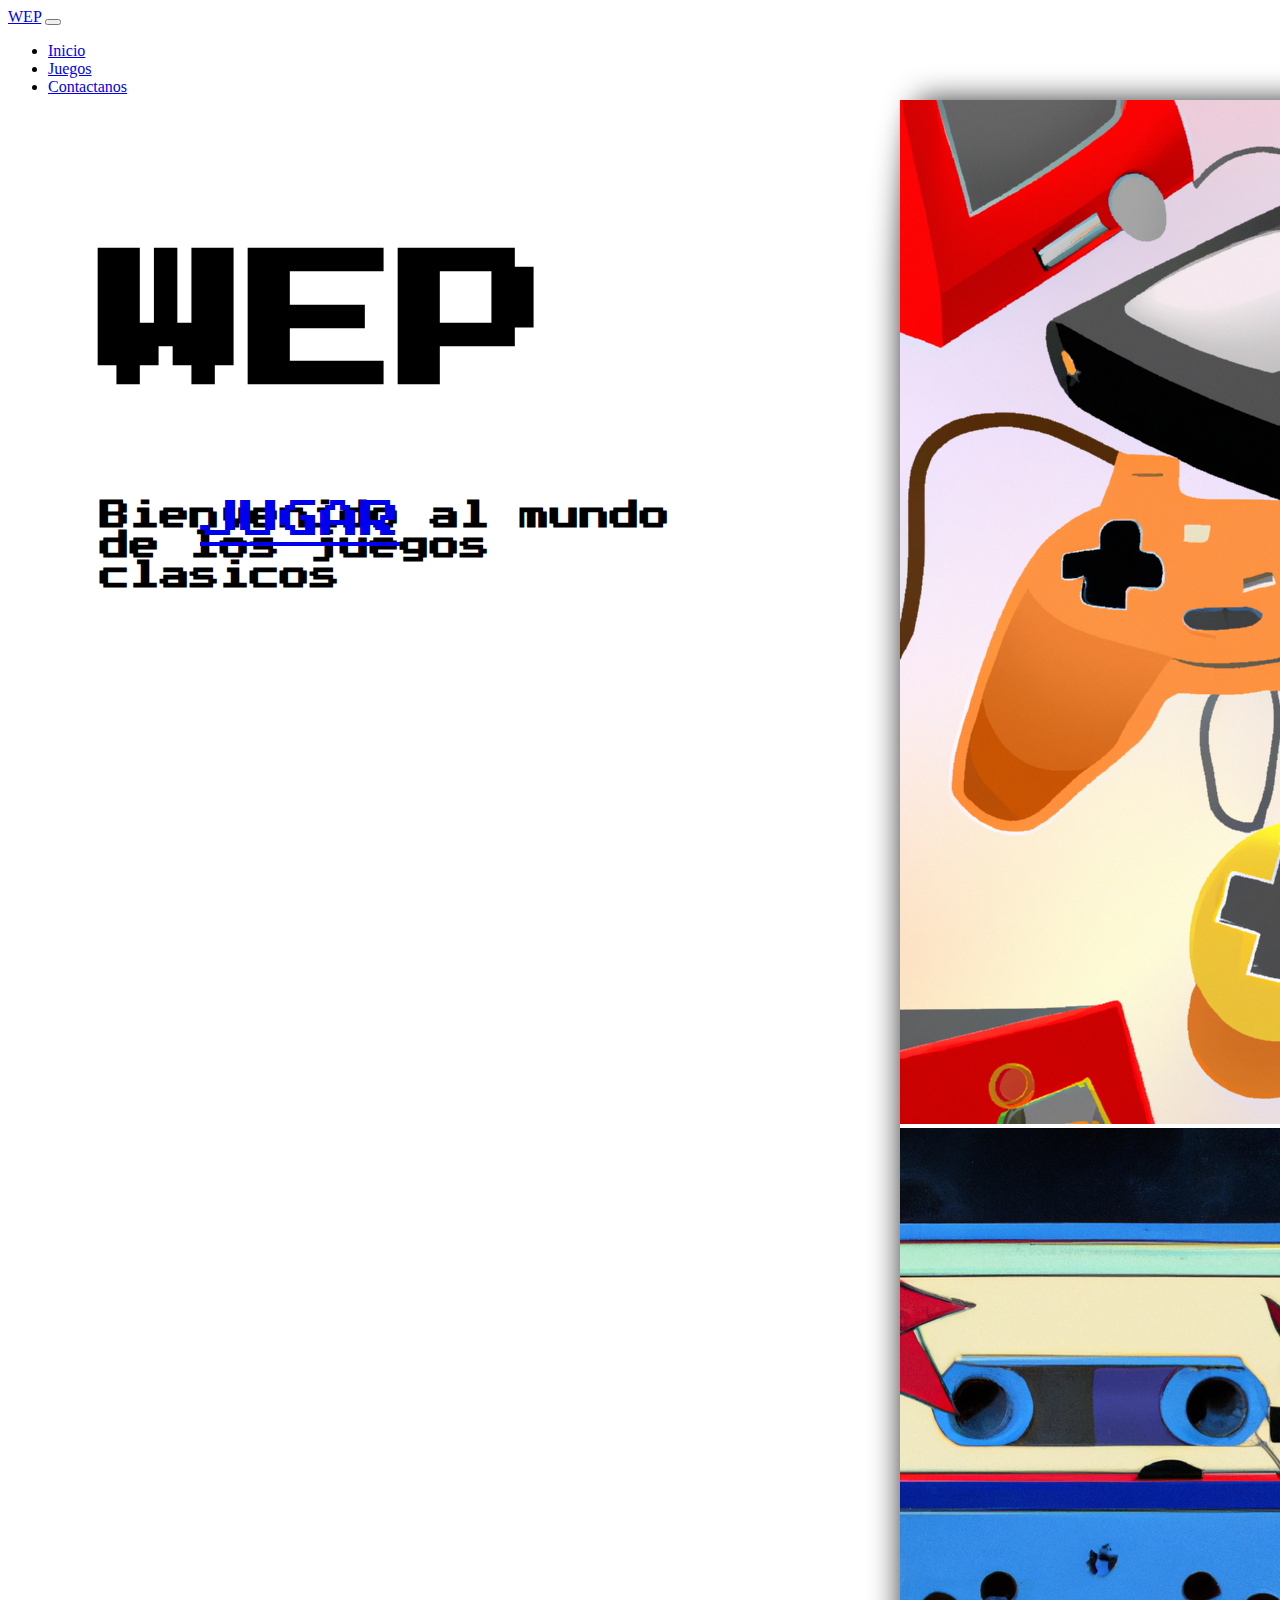
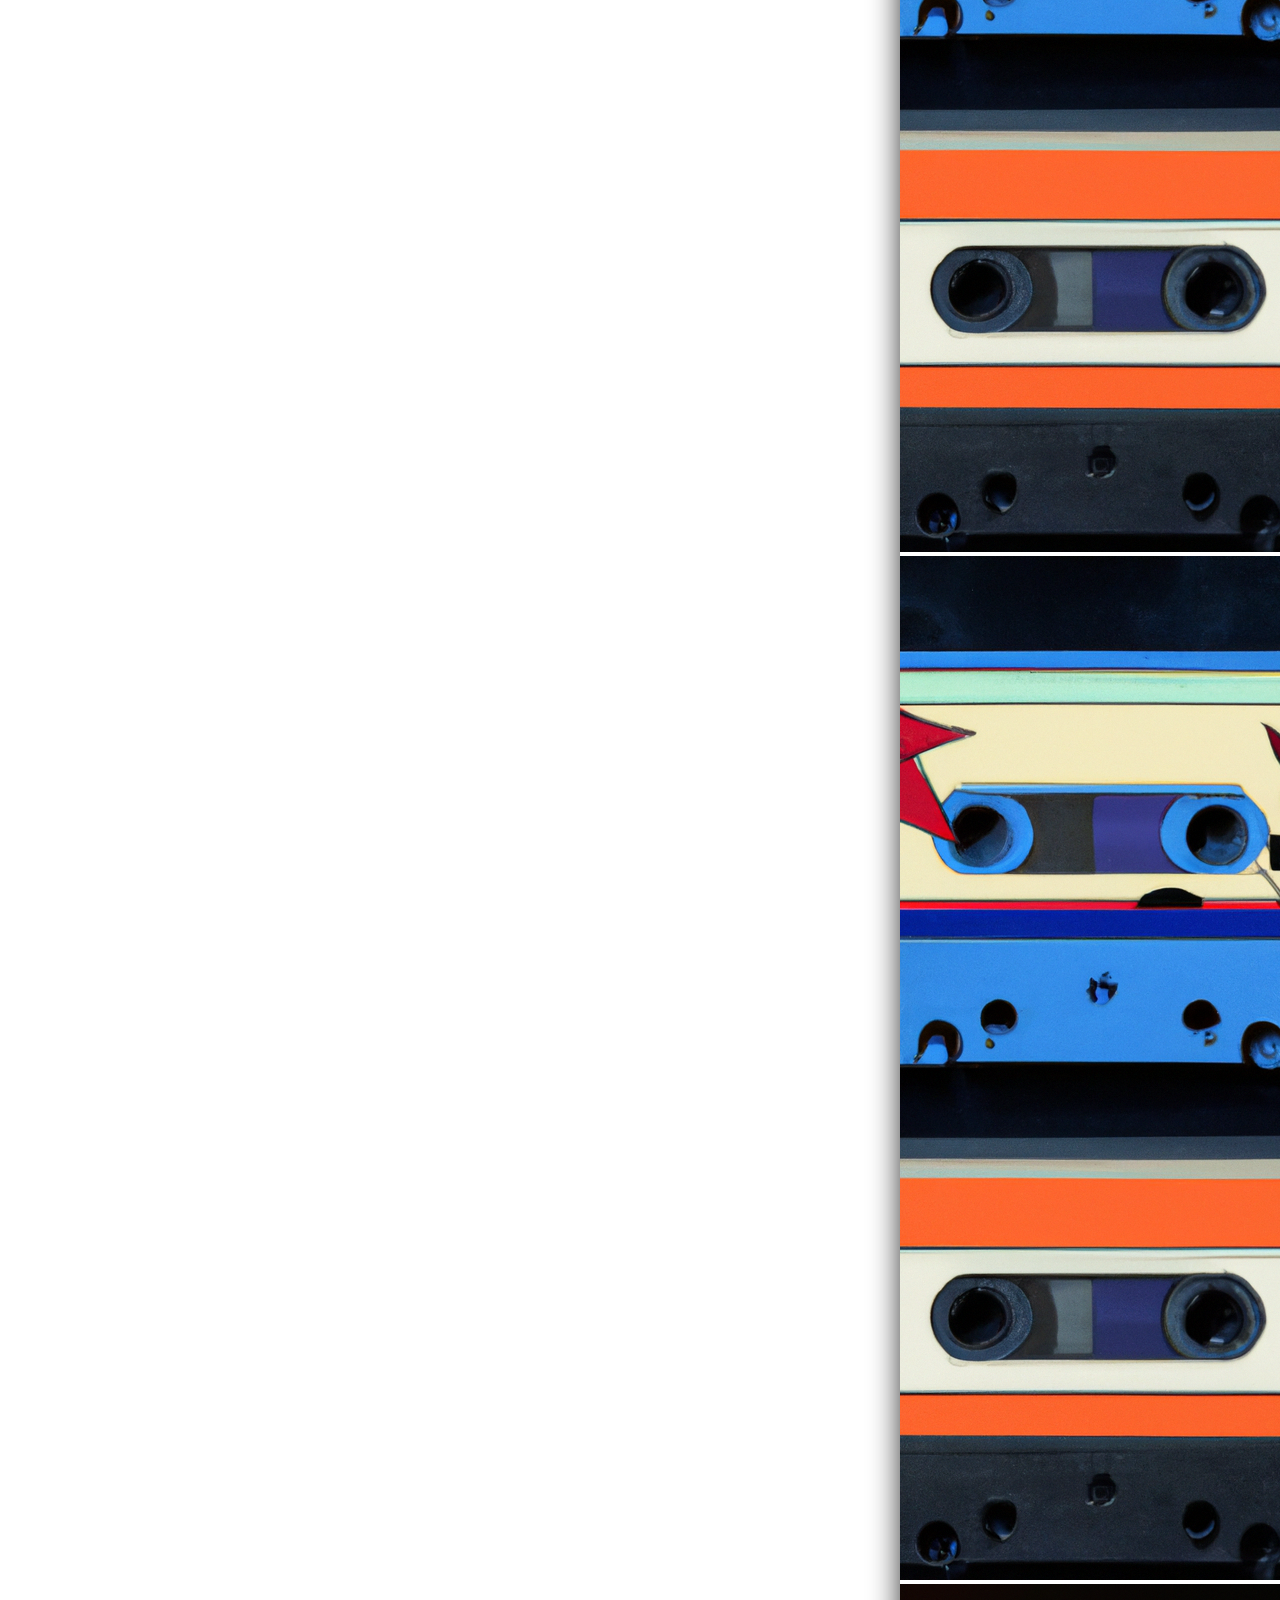
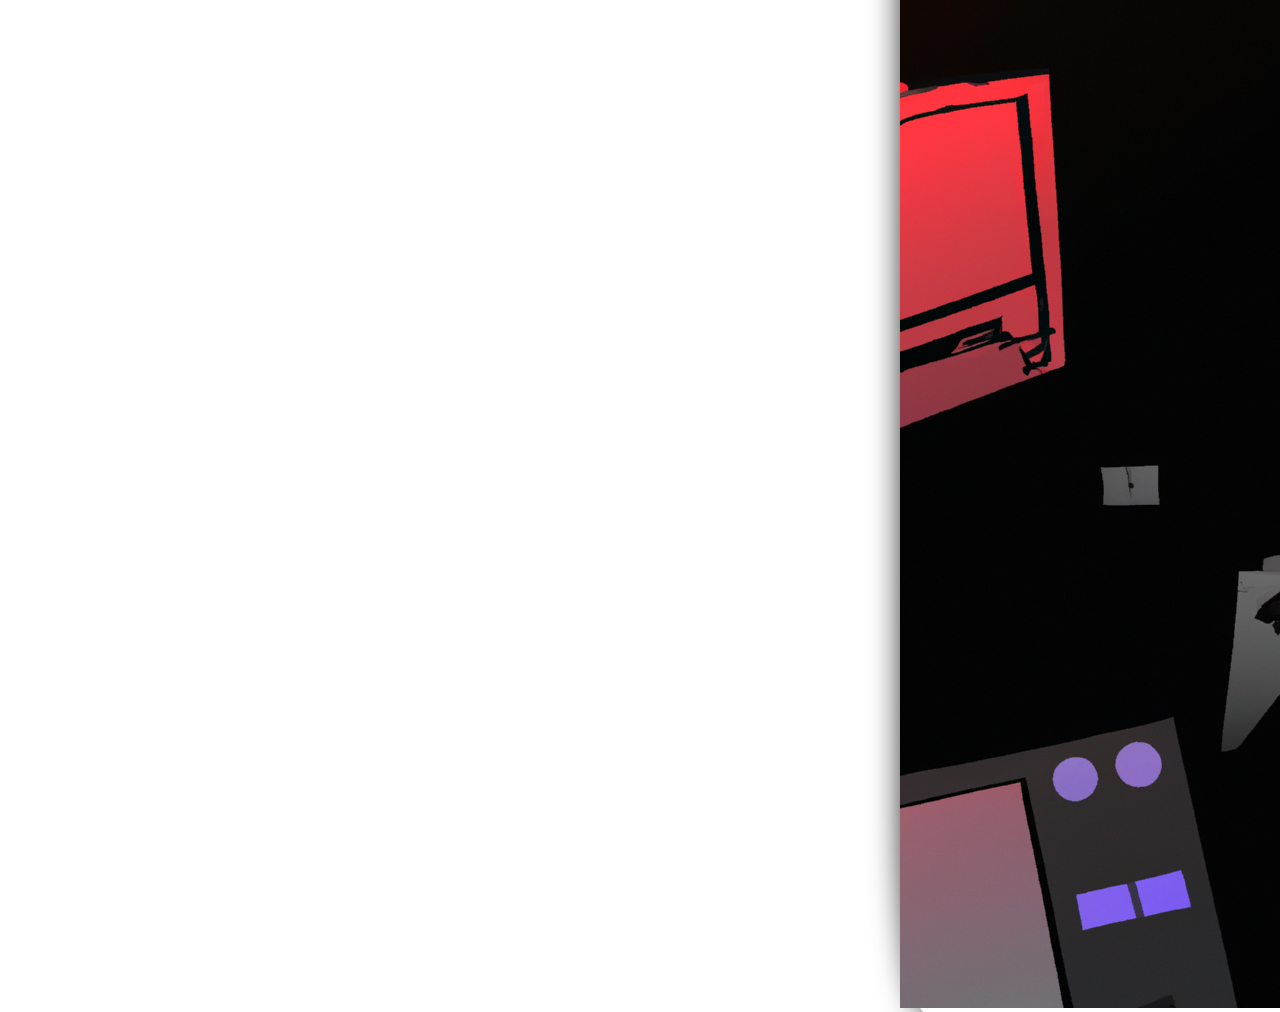
<file: index.html>
<!DOCTYPE html>
<html lang="en">
<head>
    <meta charset="utf-8">
    <meta name="viewport" content="width=device-width, initial-scale=1">
    <title>Bootstrap demo</title>
    <link rel="stylesheet" href="style.css">
    <link href="https://cdn.jsdelivr.net/npm/bootstrap@5.3.0/dist/css/bootstrap.min.css" rel="stylesheet" integrity="sha384-9ndCyUaIbzAi2FUVXJi0CjmCapSmO7SnpJef0486qhLnuZ2cdeRhO02iuK6FUUVM" crossorigin="anonymous">
    <link rel="preconnect" href="https://fonts.googleapis.com">
    <link rel="preconnect" href="https://fonts.gstatic.com" crossorigin>
    <link href="https://fonts.googleapis.com/css2?family=Press+Start+2P&display=swap" rel="stylesheet">
    <link rel="stylesheet" href="https://cdn.jsdelivr.net/npm/bootstrap-icons@1.10.5/font/bootstrap-icons.css"> 
    
</head>
<body>
    <header>
        <nav class="navbar navbar-expand-lg bg-body-tertiary" class="navbar bg-dark border-bottom border-bottom-dark" data-bs-theme="dark">
            <div class="container-fluid">
              <a class="navbar-brand" href="index.html">WEP</a>
              <button class="navbar-toggler" type="button" data-bs-toggle="collapse" data-bs-target="#navbarNav" aria-controls="navbarNav" aria-expanded="false" aria-label="Toggle navigation">
                <span class="navbar-toggler-icon"></span>
              </button>
              <div class="collapse navbar-collapse" id="navbarNav">
                <ul class="navbar-nav">
                  <li class="nav-item">
                    <a class="nav-link active" aria-current="page" href="index.html">Inicio</a>
                  </li>
                  <li class="nav-item">
                    <a class="nav-link" href="juegos.html">Juegos</a>
                  </li>
                  <li class="nav-item">
                    <a class="nav-link" href="contactanos.html">Contactanos</a>
                  </li>
                </ul>
              </div>
            </div>
        </nav>
    </header>


    
      <article class="descripcion">
        <h1>WEP</h1>
        <h2>Bienvenido al mundo de los juegos clasicos</h2>
        <a href="juegos.html" class="btn btn-dark boton-jugar" >JUGAR</a>
      </article>

      <section class="logo">
        <div id="carouselExampleSlidesOnly" class="carousel slide" data-bs-ride="carousel">
          <div class="carousel-inner cuadrado">
            <div class="carousel-item active">
              <img src="images/img2.png" class="d-block w-100" alt="img1">
            </div>
            <div class="carousel-item">
              <img src="images/img1.png" class="d-block w-100" alt="img2">
            </div>
            <div class="carousel-item">
              <img src="images/img3.png" class="d-block w-100" alt="img3">
            </div>
            <div class="carousel-item">
              <img src="images/img4.png" class="d-block w-100" alt="img4">
            </div>
          </div>
        </div>
      </section>
      

<script src="script.js"></script>
<script src="https://cdn.jsdelivr.net/npm/bootstrap@5.3.0/dist/js/bootstrap.bundle.min.js" integrity="sha384-geWF76RCwLtnZ8qwWowPQNguL3RmwHVBC9FhGdlKrxdiJJigb/j/68SIy3Te4Bkz" crossorigin="anonymous"></script
</body>
</html>
</file>
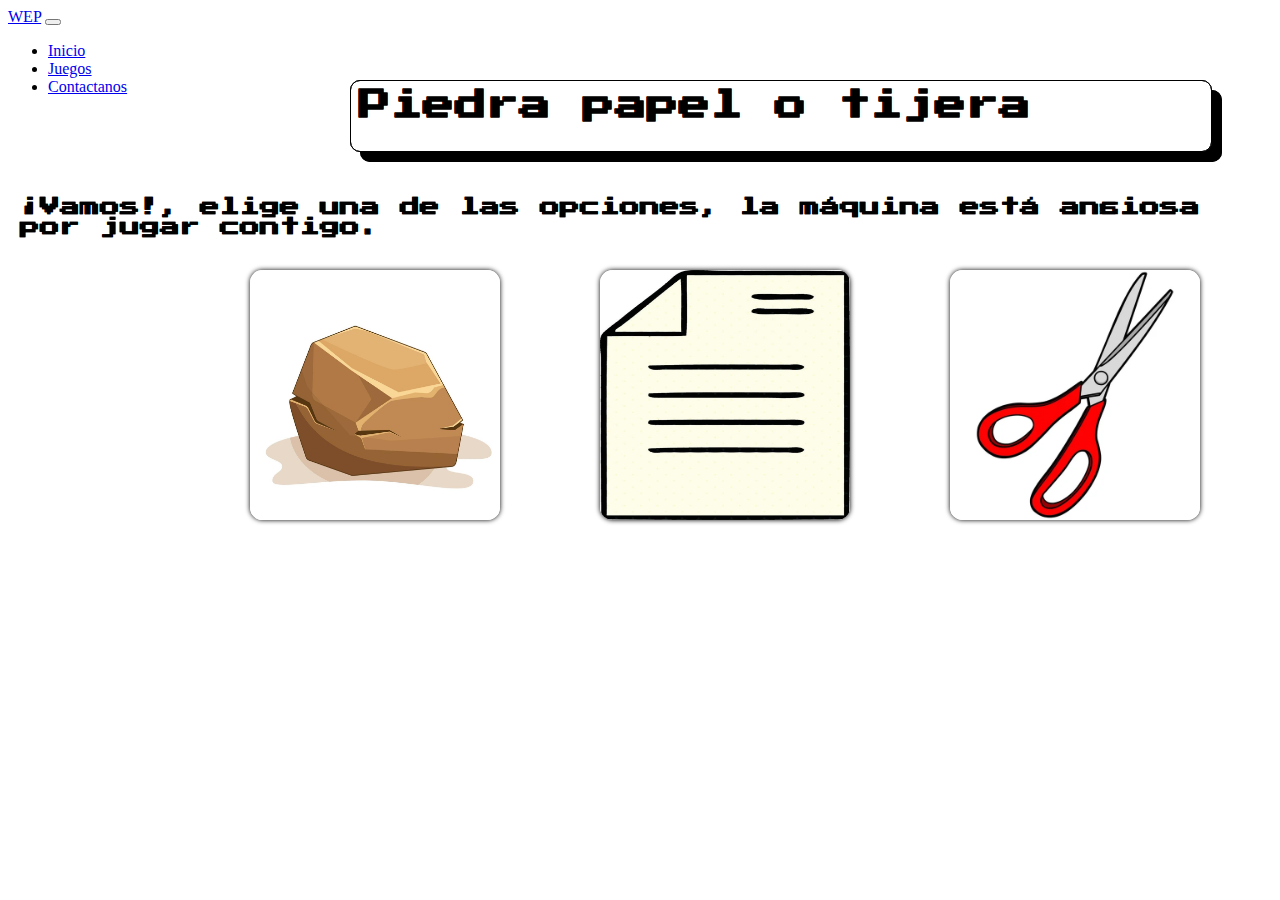
<file: juego-1.html>
<!DOCTYPE html>
<html lang="en">
<head>
    <meta charset="utf-8">
    <meta name="viewport" content="width=device-width, initial-scale=1">
    <title>Bootstrap demo</title>
    <link rel="stylesheet" href="style.css">
    <link href="https://cdn.jsdelivr.net/npm/bootstrap@5.3.0/dist/css/bootstrap.min.css" rel="stylesheet" integrity="sha384-9ndCyUaIbzAi2FUVXJi0CjmCapSmO7SnpJef0486qhLnuZ2cdeRhO02iuK6FUUVM" crossorigin="anonymous">
    <link rel="preconnect" href="https://fonts.googleapis.com">
    <link rel="preconnect" href="https://fonts.gstatic.com" crossorigin>
    <link href="https://fonts.googleapis.com/css2?family=Press+Start+2P&display=swap" rel="stylesheet">
    <link rel="stylesheet" href="https://cdn.jsdelivr.net/npm/bootstrap-icons@1.10.5/font/bootstrap-icons.css"> 
</head>
<body>
    <header>
        <nav class="navbar navbar-expand-lg bg-body-tertiary" class="navbar bg-dark border-bottom border-bottom-dark" data-bs-theme="dark">
            <div class="container-fluid">
              <a class="navbar-brand" href="index.html">WEP</a>
              <button class="navbar-toggler" type="button" data-bs-toggle="collapse" data-bs-target="#navbarNav" aria-controls="navbarNav" aria-expanded="false" aria-label="Toggle navigation">
                <span class="navbar-toggler-icon"></span>
              </button>
              <div class="collapse navbar-collapse" id="navbarNav">
                <ul class="navbar-nav">
                  <li class="nav-item">
                    <a class="nav-link active" aria-current="page" href="index.html">Inicio</a>
                  </li>
                  <li class="nav-item">
                    <a class="nav-link" href="juegos.html">Juegos</a>
                  </li>
                  <li class="nav-item">
                    <a class="nav-link" href="contactanos.html">Contactanos</a>
                  </li>
                </ul>
              </div>
            </div>
        </nav>
    </header>

    <article class="titulo-juego-1">
        <h1>Piedra papel o tijera</h1>
    </article>
    <article class="indicaciones-juego-1">
        <h2>¡Vamos!, elige una de las opciones, la máquina esta anciosa por jugar contigo.</h2>
    </article>
    

  <article class="titulo-juego-1">
      <h1>Piedra papel o tijera</h1>
  </article>
  <article class="indicaciones-juego-1">
      <h2>¡Vamos!, elige una de las opciones, la máquina está ansiosa por jugar contigo.</h2>
  </article>

  <div id="opcion-1">
      <img class="opcion" src="images/piedra.jpg" alt="Piedra" data-option="piedra">
  </div>
  <div id="opcion-2">
      <img class="opcion" src="images/papel.jpg" alt="Papel" data-option="papel">
  </div>
  <div id="opcion-3">
      <img class="opcion" src="images/tijera.jpg" alt="Tijera" data-option="tijera">
  </div>

  <article class="mensaje">
    <div id="mensaje-jugador"></div>
    <div id="mensaje-maquina"></div>
    <div id="resultado"></div>
  </article>
  
  














<script src="script.js"></script>
<script src="https://cdn.jsdelivr.net/npm/bootstrap@5.3.0/dist/js/bootstrap.bundle.min.js" integrity="sha384-geWF76RCwLtnZ8qwWowPQNguL3RmwHVBC9FhGdlKrxdiJJigb/j/68SIy3Te4Bkz" crossorigin="anonymous"></script
</body>
</html>
</file>
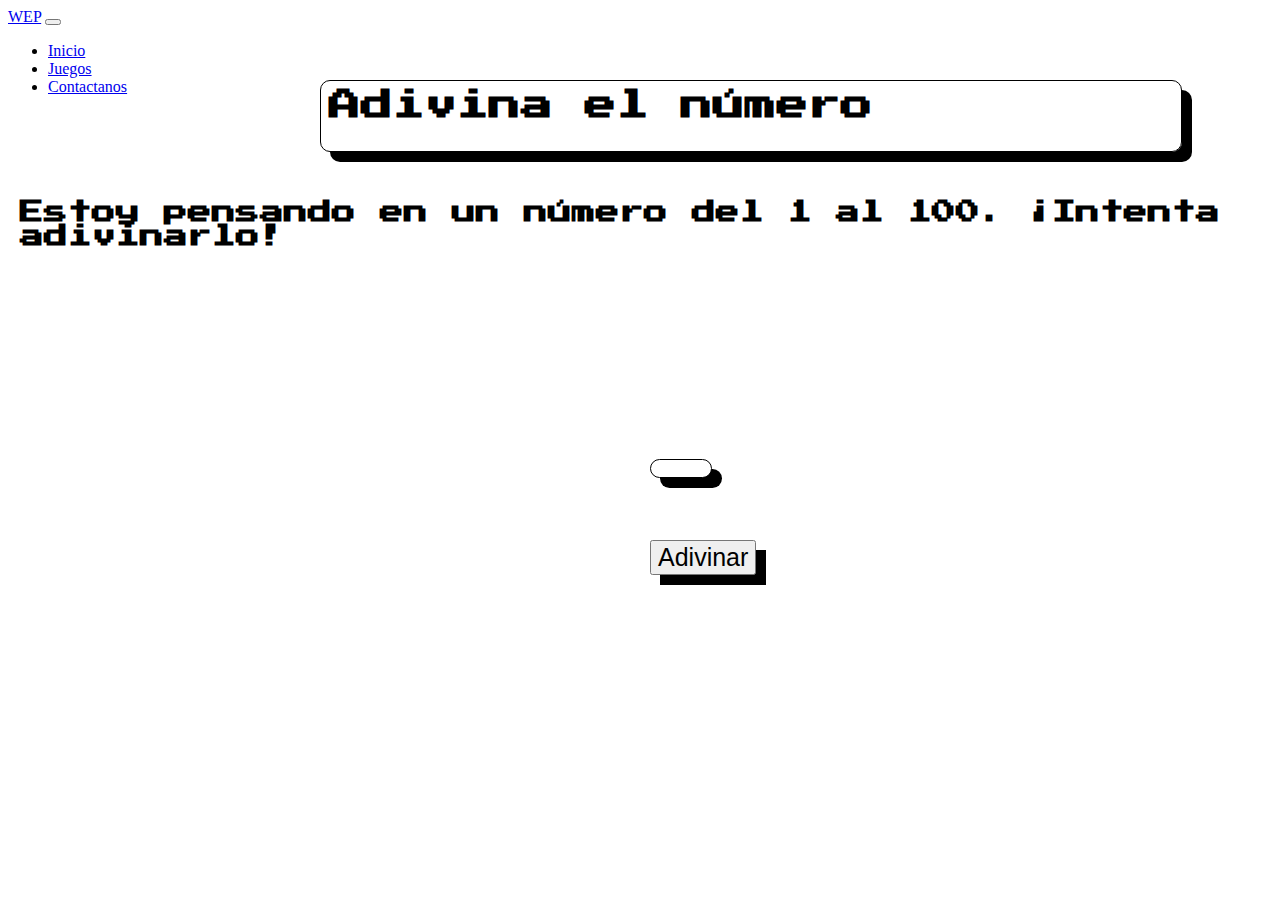
<file: juego-2.html>
<!DOCTYPE html>
<html lang="en">
<head>
    <meta charset="utf-8">
    <meta name="viewport" content="width=device-width, initial-scale=1">
    <title>Bootstrap demo</title>
    <link rel="stylesheet" href="style.css">
    <link href="https://cdn.jsdelivr.net/npm/bootstrap@5.3.0/dist/css/bootstrap.min.css" rel="stylesheet" integrity="sha384-9ndCyUaIbzAi2FUVXJi0CjmCapSmO7SnpJef0486qhLnuZ2cdeRhO02iuK6FUUVM" crossorigin="anonymous">
    <link rel="preconnect" href="https://fonts.googleapis.com">
    <link rel="preconnect" href="https://fonts.gstatic.com" crossorigin>
    <link href="https://fonts.googleapis.com/css2?family=Press+Start+2P&display=swap" rel="stylesheet">
    <link rel="stylesheet" href="https://cdn.jsdelivr.net/npm/bootstrap-icons@1.10.5/font/bootstrap-icons.css"> 

</head>
<body>
    <header>
        <nav class="navbar navbar-expand-lg bg-body-tertiary" class="navbar bg-dark border-bottom border-bottom-dark" data-bs-theme="dark">
            <div class="container-fluid">
              <a class="navbar-brand" href="index.html">WEP</a>
              <button class="navbar-toggler" type="button" data-bs-toggle="collapse" data-bs-target="#navbarNav" aria-controls="navbarNav" aria-expanded="false" aria-label="Toggle navigation">
                <span class="navbar-toggler-icon"></span>
              </button>
              <div class="collapse navbar-collapse" id="navbarNav">
                <ul class="navbar-nav">
                  <li class="nav-item">
                    <a class="nav-link active" aria-current="page" href="index.html">Inicio</a>
                  </li>
                  <li class="nav-item">
                    <a class="nav-link" href="juegos.html">Juegos</a>
                  </li>
                  <li class="nav-item">
                    <a class="nav-link" href="contactanos.html">Contactanos</a>
                  </li>
                </ul>
              </div>
            </div>
        </nav>
    </header>

    <article class="titulo-juego-2">
      <h1>Adivina el número</h1>
    </article>
    <article class="subtitulo-juego-2">
      <h2>Estoy pensando en un número del 1 al 100. ¡Intenta adivinarlo!</h2>
    </article>
    <section class="juego-2">
      <div class="caja-juego-2">
        <input type="number" id="guess" min="1" max="100">
      </div>
      <div class="boton-juego-2">
        <button class="btn btn-dark" onclick="checkGuess()"> Adivinar </button>
      </div>
      <div class="resultado">
        <p id="result"></p>
      </div>
    </section>




<script src="script.js"></script>
<script src="https://cdn.jsdelivr.net/npm/bootstrap@5.3.0/dist/js/bootstrap.bundle.min.js" integrity="sha384-geWF76RCwLtnZ8qwWowPQNguL3RmwHVBC9FhGdlKrxdiJJigb/j/68SIy3Te4Bkz" crossorigin="anonymous"></script
</body>
</html>
</file>
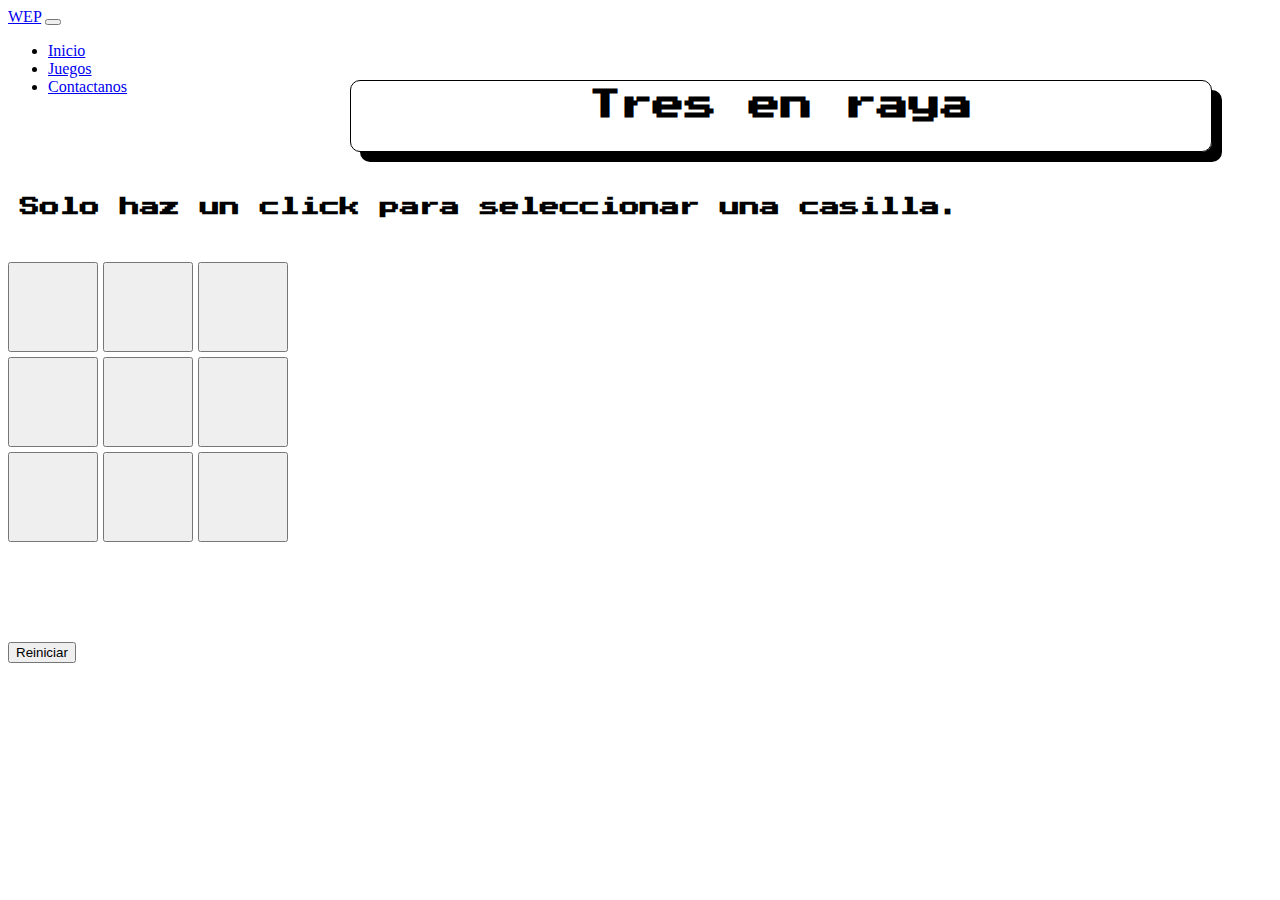
<file: juego-3.html>
<!DOCTYPE html>
<html lang="en">
<head>
  <meta charset="utf-8" />
  <meta name="viewport" content="width=device-width, initial-scale=1" />
  <title>Tres en Raya</title>
  <link rel="stylesheet" href="style.css">
  <link href="https://cdn.jsdelivr.net/npm/bootstrap@5.3.0/dist/css/bootstrap.min.css" rel="stylesheet" integrity="sha384-9ndCyUaIbzAi2FUVXJi0CjmCapSmO7SnpJef0486qhLnuZ2cdeRhO02iuK6FUUVM" crossorigin="anonymous" />
  <link rel="preconnect" href="https://fonts.googleapis.com" />
  <link rel="preconnect" href="https://fonts.gstatic.com" crossorigin />
  <link href="https://fonts.googleapis.com/css2?family=Press+Start+2P&display=swap" rel="stylesheet" />
  <link rel="stylesheet" href="https://cdn.jsdelivr.net/npm/bootstrap-icons@1.10.5/font/bootstrap-icons.css" />

</head>
<body>
    <header>
        <nav class="navbar navbar-expand-lg bg-body-tertiary" class="navbar bg-dark border-bottom border-bottom-dark" data-bs-theme="dark">
            <div class="container-fluid">
              <a class="navbar-brand" href="index.html">WEP</a>
              <button class="navbar-toggler" type="button" data-bs-toggle="collapse" data-bs-target="#navbarNav" aria-controls="navbarNav" aria-expanded="false" aria-label="Toggle navigation">
                <span class="navbar-toggler-icon"></span>
              </button>
              <div class="collapse navbar-collapse" id="navbarNav">
                <ul class="navbar-nav">
                  <li class="nav-item">
                    <a class="nav-link active" aria-current="page" href="index.html">Inicio</a>
                  </li>
                  <li class="nav-item">
                    <a class="nav-link" href="juegos.html">Juegos</a>
                  </li>
                  <li class="nav-item">
                    <a class="nav-link" href="contactanos.html">Contactanos</a>
                  </li>
                </ul>
              </div>
            </div>
        </nav>
    </header>

    <article class="titulo-juego-3">
      <h1>Tres en raya</h1>
    </article>
    <article class="subtitulo-juego-3">
      <h2>Solo haz un click para seleccionar una casilla.</h2>
    </article>
    
    <div class="tablero mx-auto mt-5">
      <button class="celda btn btn-secondary"></button>
      <button class="celda btn btn-secondary"></button>
      <button class="celda btn btn-secondary"></button>
      <button class="celda btn btn-secondary"></button>
      <button class="celda btn btn-secondary"></button>
      <button class="celda btn btn-secondary"></button>
      <button class="celda btn btn-secondary"></button>
      <button class="celda btn btn-secondary"></button>
      <button class="celda btn btn-secondary"></button>
    </div>
    
    <div class="msj text-center mx-auto">
      <h2 id="mensaje-ganador"></h2>
      <button id="reiniciar" class="btn btn-outline-dark mt-2 fs-1">Reiniciar</button>
    </div>
    

<script src="script.js"></script>
<script src="https://cdn.jsdelivr.net/npm/bootstrap@5.3.0/dist/js/bootstrap.bundle.min.js" integrity="sha384-geWF76RCwLtnZ8qwWowPQNguL3RmwHVBC9FhGdlKrxdiJJigb/j/68SIy3Te4Bkz" crossorigin="anonymous"></script>
</body>
</html>
</file>
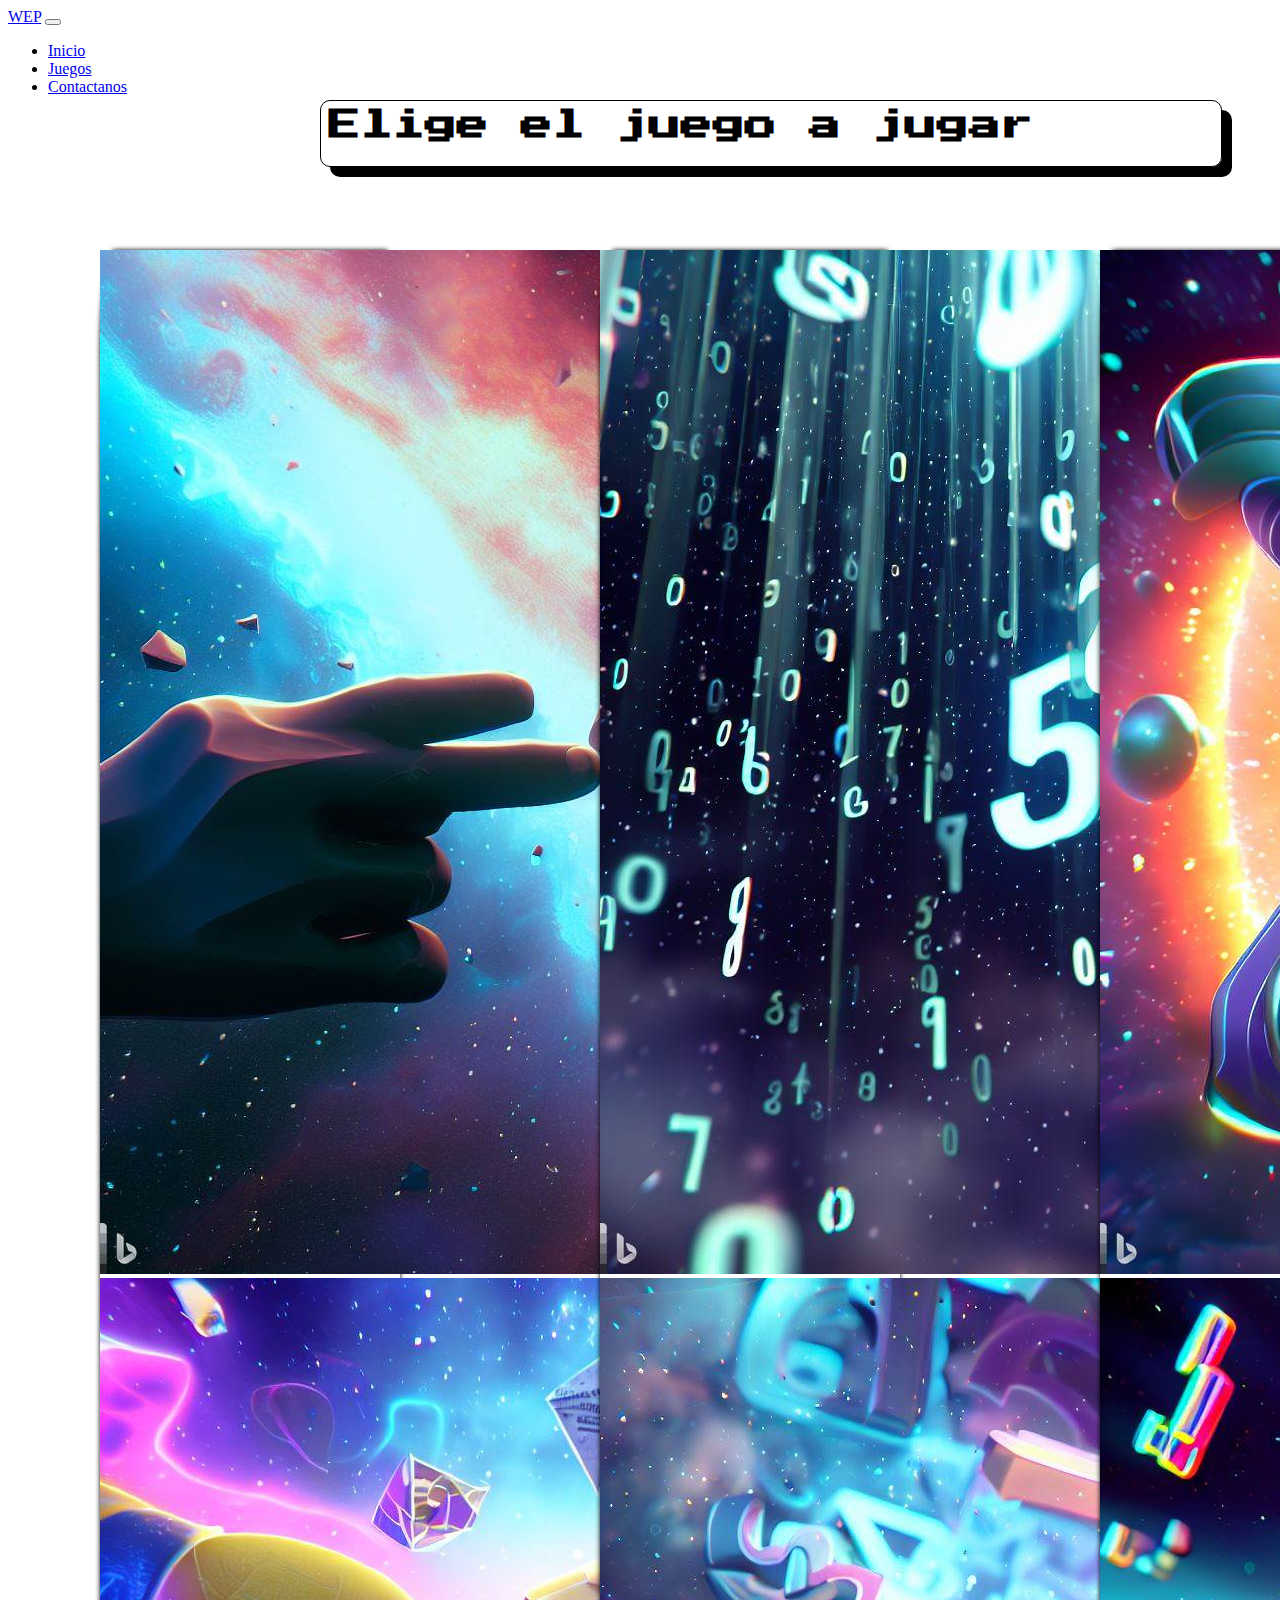
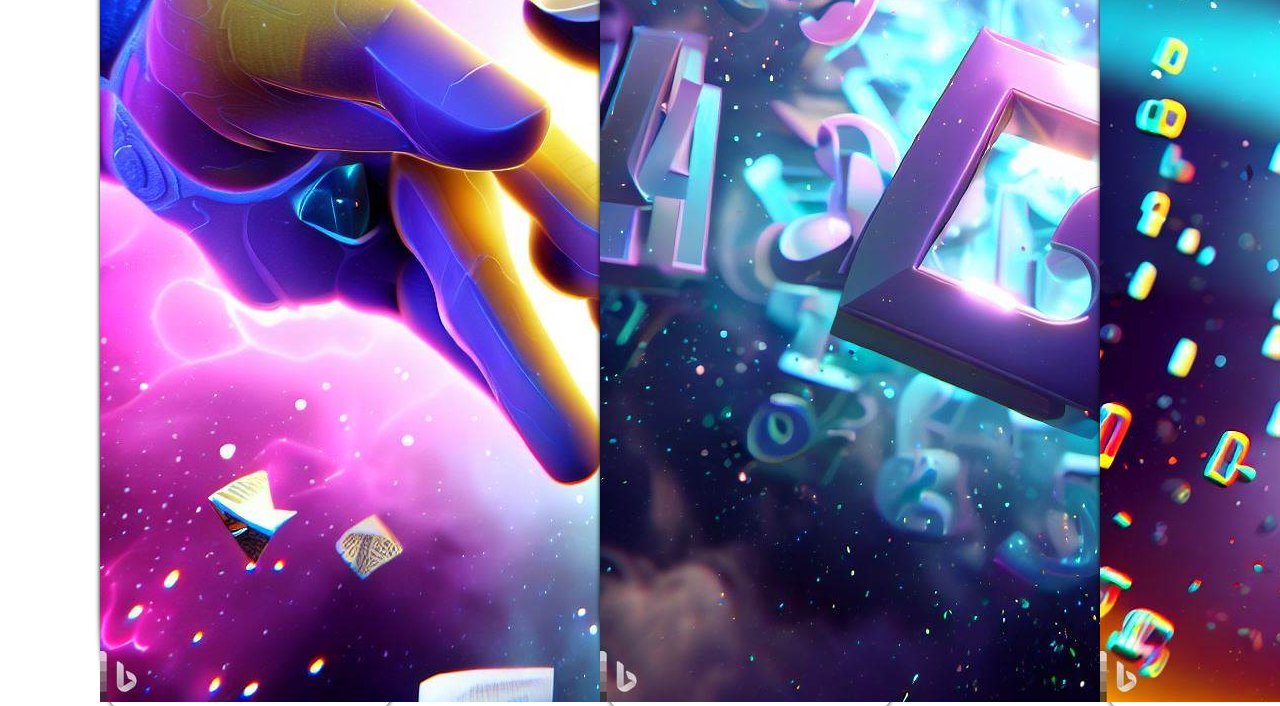
<file: juegos.html>
<!DOCTYPE html>
<html lang="en">
<head>
    <meta charset="utf-8">
    <meta name="viewport" content="width=device-width, initial-scale=1">
    <title>Bootstrap demo</title>
    <link rel="stylesheet" href="style.css">
    <link href="https://cdn.jsdelivr.net/npm/bootstrap@5.3.0/dist/css/bootstrap.min.css" rel="stylesheet" integrity="sha384-9ndCyUaIbzAi2FUVXJi0CjmCapSmO7SnpJef0486qhLnuZ2cdeRhO02iuK6FUUVM" crossorigin="anonymous">
    <link rel="preconnect" href="https://fonts.googleapis.com">
    <link rel="preconnect" href="https://fonts.gstatic.com" crossorigin>
    <link href="https://fonts.googleapis.com/css2?family=Press+Start+2P&display=swap" rel="stylesheet">
    <link rel="stylesheet" href="https://cdn.jsdelivr.net/npm/bootstrap-icons@1.10.5/font/bootstrap-icons.css"> 
</head>
<body class="fondo-juegos">
    <header>
        <nav class="navbar navbar-expand-lg bg-body-tertiary" class="navbar bg-dark border-bottom border-bottom-dark" data-bs-theme="dark">
            <div class="container-fluid">
              <a class="navbar-brand" href="index.html">WEP</a>
              <button class="navbar-toggler" type="button" data-bs-toggle="collapse" data-bs-target="#navbarNav" aria-controls="navbarNav" aria-expanded="false" aria-label="Toggle navigation">
                <span class="navbar-toggler-icon"></span>
              </button>
              <div class="collapse navbar-collapse" id="navbarNav">
                <ul class="navbar-nav">
                  <li class="nav-item">
                    <a class="nav-link active" aria-current="page" href="index.html">Inicio</a>
                  </li>
                  <li class="nav-item">
                    <a class="nav-link" href="juegos.html">Juegos</a>
                  </li>
                  <li class="nav-item">
                    <a class="nav-link" href="contactanos.html">Contactanos</a>
                  </li>
                </ul>
              </div>
            </div>
        </nav>
    </header>
    <article class="titulo-juegos">
      <h1>Elige el juego a jugar</h1>
    </article>

    <article class="descripcion-juego-1">
      <h2>Piedra, papel o tijera</h2>
    </article>
    <article class="descripcion-juego-2">
      <h2>Adivina el número</h2>
    </article>
    <article class="descripcion-juego-3">
      <h2>Tres en raya</h2>
    </article>

    <a href="juego-1.html">
    <section class="logo-juegos-1">
      <div id="carouselExampleSlidesOnly" class="carousel slide" data-bs-ride="carousel">
        <div class="carousel-inner cuadrado-juegos">
          <div class="carousel-item active">
            <img src="images/juego-1.jpeg" class="d-block w-100" alt="img1">
          </div>
          <div class="carousel-item">
            <img src="images/juego-1.1.jpeg" class="d-block w-100" alt="img2">
          </div>
        </div>
      </div>
    </section>
    </a>
    
    <a href="juego-2.html">
    <section class="logo-juegos-2">
      <div id="carouselExampleSlidesOnly" class="carousel slide" data-bs-ride="carousel">
        <div class="carousel-inner cuadrado-juegos">
          <div class="carousel-item active">
            <img src="images/juego-2.2.jpeg" class="d-block w-100" alt="img1">
          </div>
          <div class="carousel-item">
            <img src="images/juego-2.jpeg" class="d-block w-100" alt="img2">
          </div>
        </div>
      </div>
    </section>
    </a>

    <a href="juego-3.html">
    <section class="logo-juegos-3">
      <div id="carouselExampleSlidesOnly" class="carousel slide" data-bs-ride="carousel">
        <div class="carousel-inner cuadrado-juegos">
          <div class="carousel-item active">
            <img src="images/juego-3.jpeg" class="d-block w-100" alt="img1">
          </div>
          <div class="carousel-item">
            <img src="images/juego-3.1.jpeg" class="d-block w-100" alt="img2">
          </div>
        </div>
      </div>
    </section>
    </a>

<script src="script.js"></script>   
<script src="https://cdn.jsdelivr.net/npm/bootstrap@5.3.0/dist/js/bootstrap.bundle.min.js" integrity="sha384-geWF76RCwLtnZ8qwWowPQNguL3RmwHVBC9FhGdlKrxdiJJigb/j/68SIy3Te4Bkz" crossorigin="anonymous"></script
</body>
</html>
</file>
<file: style.css>
/* pagina de inicio */
article {
    font-family: 'Press Start 2P', cursive;    position: absolute;
}
.descripcion {
    width: 600px;
    height: 500px;
    position: absolute;
    top: 150px;
    left: 100px;
}
.descripcion h1 {
    font-size: 150px;
}
.descripcion h2 {
    font-size: 30px;  
}
.logo {
    width: 500px;
    height: 500px;
    position: absolute;
    top: 100px;
    left: 900px;

}
.logo:hover {
    box-shadow: 0 0 30px rgba(0, 0, 0, 0.8);
    border-radius: 5%;
}
.cuadrado {
    box-shadow: 0 0 30px rgba(0, 0, 0, 0.8);
    border-radius: 5%;
}
.boton-jugar {
    font-size:40px !important;
    position: absolute;
    top: 350px;
    left: 100px;
}
.boton-jugar:hover {
    transform: scale(1.1);
    transition: transform 0.5s ease;
    transition-timing-function: cubic-bezier(0, 0, 0, 0.5);
    box-shadow: 0 0 10px rgba(0, 0, 0, 0.7);
    border-radius: 5%;
}
/* pagina de juegos */
.titulo-juegos {
    width: 900px;
    height: 65px;
    position: absolute;
    top: 100px;
    left: 320px;
    border: 1px solid rgb(0, 0, 0);
    border-radius: 10px;
    box-shadow: 10px 10px 0px 0px rgb(0, 0, 0);
}
.titulo-juegos h1 {
    margin: 8px;
}
.descripcion-juego-1 h2, .descripcion-juego-2 h2, .descripcion-juego-3 h2 {
    margin: 8px;
}
.descripcion-juego-1, .descripcion-juego-2, .descripcion-juego-3 {
    width: 250px;
    height: 50px;
    border: 1px solid rgb(0, 0, 0);
    border-radius: 10px;
    box-shadow: 10px 10px 0px 0px rgb(0, 0, 0);
}
.descripcion-juego-1 h2, .descripcion-juego-2 h2, .descripcion-juego-3 h2 {
    font-size: 15px;
    text-align: center;
}
.descripcion-juego-1 {
    top: 600px;
    left: 115px;
}
.descripcion-juego-2 {
    top: 600px;
    left: 625px;
}
.descripcion-juego-3 {
    top: 600px;
    left: 1125px;
}
.cuadrado-juegos {
    box-shadow: 0 0 5px rgb(0, 0, 0);
    border-radius: 5%;
}
.logo-juegos-1 {
    width: 300px;
    height: 300px;
    position: absolute;
    top: 250px;
    left: 100px;
}
.logo-juegos-2 {
    width: 300px;
    height: 300px;
    position: absolute;
    top: 250px;
    left: 600px;
}
.logo-juegos-3 {
    width: 300px;
    height: 300px;
    position: absolute;
    top: 250px;
    left: 1100px;
}
.logo-juegos-1:hover, .logo-juegos-2:hover, .logo-juegos-3:hover {
    transform: scale(1.1);
    transition: transform 0.5s ease;
    transition-timing-function: cubic-bezier(0, 0, 0, 0.5);
    box-shadow: 0 0 10px rgba(0, 0, 0, 0.7);
    border-radius: 5%;

}
.logo-juegos-1, .logo-juegos-2, .logo-juegos-3 {
    transition: transform 0.5s ease-in-out;
  }

/* pagina de contactos */
.container-formulario {
    width: 400px;
    height: 440px;
    background-color: white;
    border: 2px solid rgba(0, 0, 0, 0.5);
    border-radius: 10px;
  }
  
  /* Estilos del pie de página */
  footer {
    background: black;
    min-height: 100px;
  }
  
  footer p {
    color: #f3f3f3;
    text-align: center;
  }
  
  #iconos i {
    font-size: 26px;
    padding: 0 8px;
    color: #f3f3f3;
  }
  
  /* Estilos de la sección del formulario */
  #seccion-formulario {
    min-height: 550px;
  }
  
/* juego 1 de piedra papel y tijera */
.titulo-juego-1 {
    width: 860px;
    height: 70px;
    position: absolute;
    top: 80px;
    left: 350px;
    border: 1px solid rgb(0, 0, 0);
    border-radius: 10px;
    box-shadow: 10px 10px 0px 0px rgb(0, 0, 0);
}
.titulo-juego-1 h1 {
    margin: 8px;
}
.indicaciones-juego-1 {
    width: 1200px;
    height: 60px;
    position: absolute;
    top: 180px;
    left: 20px;
}
.indicaciones-juego-1 h2{
    font-size: 20px;
}
.opcion {
    position: absolute;
}
#opcion-1{
    width: 250px;
    height: 250px;
    position: absolute;
    top: 270px;
    left: 250px;
}
#opcion-2{
    width: 250px;
    height: 250px;
    position: absolute;
    top: 270px;
    left: 600px;
}
#opcion-3{
    width: 250px;
    height: 250px;
    position: absolute;
    top: 270px;
    left: 950px;
}
#opcion-1 img, #opcion-2 img, #opcion-3 img{
    position: absolute;
    width: 100%;
    height: 100%;
}
#opcion-1:hover, #opcion-2 :hover, #opcion-3 :hover {
    transform: scale(1.1);
    transition: transform 0.5s ease;
    transition-timing-function: cubic-bezier(0, 0, 0, 0.5);
    box-shadow: 0 0 10px rgba(0, 0, 0, 0.7);
    border-radius: 5%;
}
.opcion {
    box-shadow: 0 0 5px rgb(0, 0, 0);
    border-radius: 5%;
}
.opcion {
    cursor: pointer;
    display: inline-block;
    margin-right: 10px;
}
.resultado {
    width: 100px;
    height: 100px;
    top: 400px;
}
.mensaje {
    position: absolute;
    top: 550px;
    left: 500px;
    text-shadow: 0 0 5px rgba(0, 0, 0, 0.5);
}

/* juego numero 2 */
.titulo-juego-2 {
    width: 860px;
    height: 70px;
    position: absolute;
    top: 80px;
    left: 320px;
    border: 1px solid rgb(0, 0, 0);
    border-radius: 10px;
    box-shadow: 10px 10px 0px 0px rgb(0, 0, 0);
}
.titulo-juego-2 h1 {
    margin: 8px;
}
.subtitulo-juego-2 {
    width: 1200px;
    height: 60px;
    position: absolute;
    top: 180px;
    left: 20px;
}
.juego-2 {
    width: 500px;
    height: 300px;
    position: absolute;
    top: 400px;
    left: 600px;

}
.caja-juego-2 {
    font-size: 70px;
    position: absolute;
    top: 10px;
    left: 50px;
}
.boton-juego-2 {  
    position: absolute;
    top: 140px;
    left: 50px;
}
.boton-juego-2 button {
    font-size: 25px;
    box-shadow: 10px 10px 0px 0px rgb(0, 0, 0);
}
.caja-juego-2 input {
    border: 1px solid rgb(0, 0, 0);
    border-radius: 10px;
    box-shadow: 10px 10px 0px 0px rgb(0, 0, 0);
}
.resultado {
    width: 400px;
    height: 50px;
    position: absolute;
    top: 210px;
    left: 50px;
    text-shadow: 0 0 5px rgba(0, 0, 0, 0.5);
    font-family: 'Press Start 2P', cursive;    position: absolute;
}


/* juego numero 3 */
.titulo-juego-3 {
    width: 860px;
    height: 70px;
    position: absolute;
    top: 80px;
    left: 350px;
    border: 1px solid rgb(0, 0, 0);
    border-radius: 10px;
    box-shadow: 10px 10px 0px 0px rgb(0, 0, 0);
  }
  
  .titulo-juego-3 h1 {
    margin: 8px;
    text-align: center;
  }
  
  .subtitulo-juego-3 {
    width: 1200px;
    height: 60px;
    position: absolute;
    top: 180px;
    left: 20px;
  }
  
  .subtitulo-juego-3 h2 {
    font-size: 20px;
  }
  
  .tablero {
    display: grid;
    grid-template-columns: repeat(3, 1fr);
    grid-gap: 5px;
    width: 280px;
    margin-bottom: 10px;
    position: relative;
    top: 150px;
  }
  
  .celda {
    display: flex;
    justify-content: center;
    align-items: center;
    font-size: 24px;
    font-weight: bold;
    cursor: pointer;
    height: 90px;
  }
  
  .celda.x {
    background-color: #ff7f7f;
  }
  
  .celda.o {
    background-color: #7f7fff;
  }
  
  .celda.selected {
    pointer-events: none;
  }
  
  .msj{
    width: 400px;
    height: 150px;
    position: relative;
    top: 230px;
    
  }
</file>
